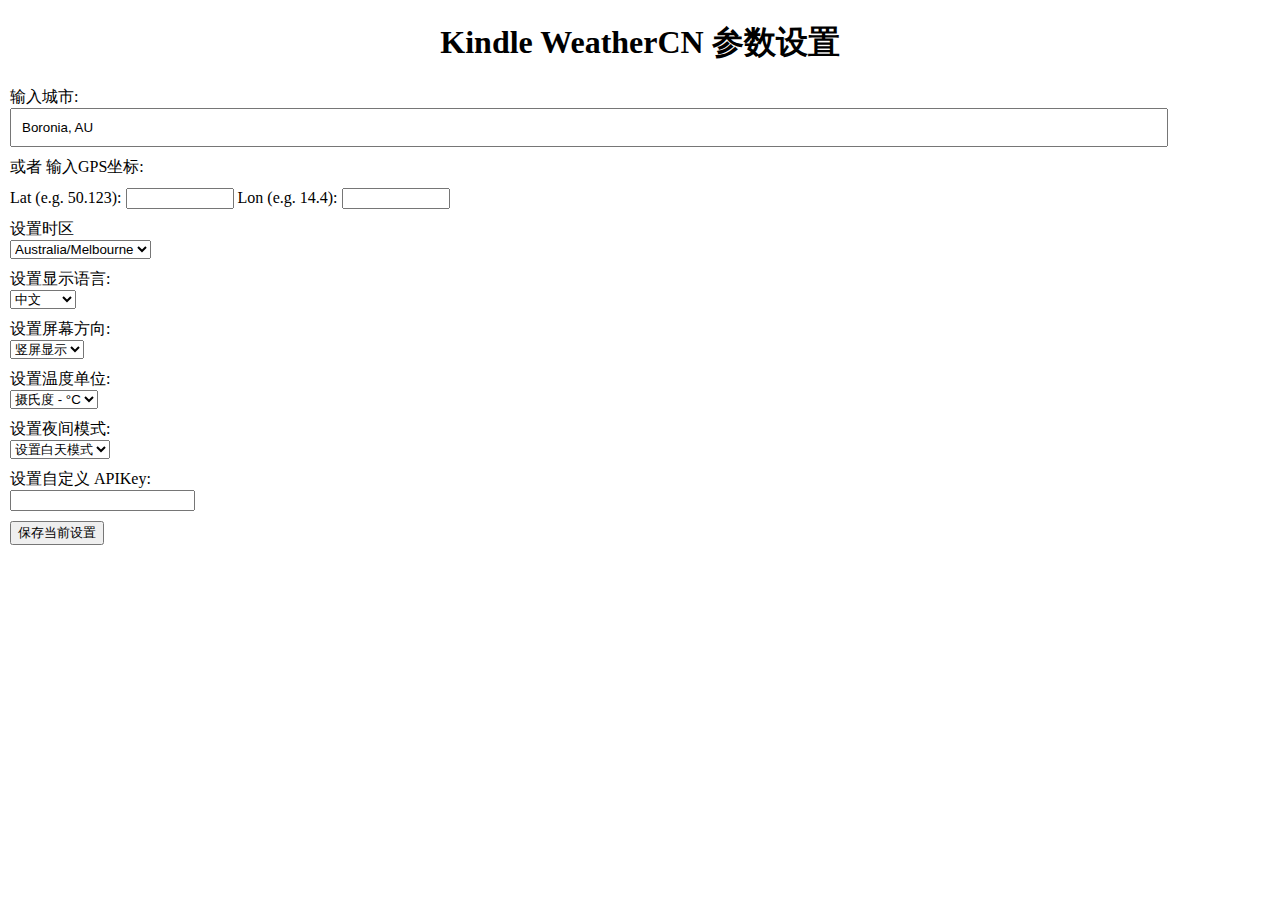
<file: config.html>
<!DOCTYPE html>
<html lang="zh_CN">

<head>
    <meta charset="UTF-8">
    <title>Kindle WeatherCN 参数设置</title>
    <style>
        h1 {
            text-align: center;
        }

        body {
            margin: 10px;
        }

        form div {
            margin: 10px 0;
        }

        input[name=city] {
            width: 90%;
            padding: 10px;
        }

        input[name=lat],
        input[name=lon] {
            width: 100px;
        }
    </style>
</head>

<body>
    <h1>Kindle WeatherCN 参数设置</h1>
    <form action="index.html">
        <div>
            <label>输入城市: <br /><input type="text" name="city" id="city" value="Boronia, AU" /></label>
        </div>
        <div>或者 输入GPS坐标:</div>
        <div>
            <label>Lat (e.g. 50.123): <input type="text" name="lat" id="lat" /></label>
            <label>Lon (e.g. 14.4): <input type="text" name="lon" id="lon" /></label>
        </div>
        <div>
            <label>设置时区<br />
                <select name="utcOffset" id="utcOffset">
                    <option value="Australia/Melbourne">Australia/Melbourne</option>
                    <option value="Asia/Shanghai">Asia/Shanghai</option>
                    <option value="America/New_York">America/New_York</option>
                    <option value="Asia/Tokyo">Asia/Tokyo</option>
                    <option value="Europe/London">Europe/London</option>
                </select>
            </label>
        </div>
        <div>
            <label>设置显示语言: <br />
                <select name="lang" id="lang">
                    <option value="zh_cn">中文</option>
                    <option value="en">English</option>
                </select>
            </label>
        </div>
        <div>
            <label>设置屏幕方向: <br />
                <select name="rotation" id="rotation">
                    <option value="none">竖屏显示</option>
                    <option value="ll">向左横屏</option>
                    <option value="lr">向右横屏</option>
                    <option value="up">竖屏倒置</option>
                </select>
            </label>
        </div>
        <div>
            <label>设置温度单位: <br />
                <select name="units" id="units">
                    <option value="metric">摄氏度 - °C</option>
                    <option value="imperial">华氏度 - °F</option>
                </select>
            </label>
        </div>
        <div>
            <label>设置夜间模式: <br />
                <select name="night" id="night">
                    <option value="off">设置白天模式</option>
                    <option value="auto">自动切换模式</option>
                    <option value="on">设置夜间模式</option>
                    <option value="">default</option>
                </select>
            </label>
        </div>
        <div>
            <label>设置自定义 APIKey: <br /><input type="text" name="appId" id="appId" /></label>
        </div>
        <div>
            <input type="submit" value="保存当前设置" />
        </div>
    </form>

    <script type="application/javascript">
        var params = {};
        window.location.search
            .replace(/[?&]+([^=&]+)=([^&]*)/gi, function (str, key, value) {
                params[key] = decodeURIComponent(value);
            }
            );

        if (params["city"]) {
            document.getElementById("city").value = params["city"];
        }
        if (params["lat"]) {
            document.getElementById("lat").value = params["lat"];
        }
        if (params["lon"]) {
            document.getElementById("lon").value = params["lon"];
        }
        if (params["lang"]) {
            document.getElementById("lang").value = params["lang"];
        }
        if (params["rotation"]) {
            document.getElementById("rotation").value = params["rotation"];
        }
        if (params["units"]) {
            document.getElementById("units").value = params["units"];
        }
        if (params["night"]) {
            document.getElementById("night").value = params["night"];
        }
        if (params["appId"]) {
            document.getElementById("appId").value = params["appId"];
        }
        if (params["utcOffset"]) {
            document.getElementById("utcOffset").value = params["utcOffset"];
        }
    </script>
</body>

</html>
</file>
